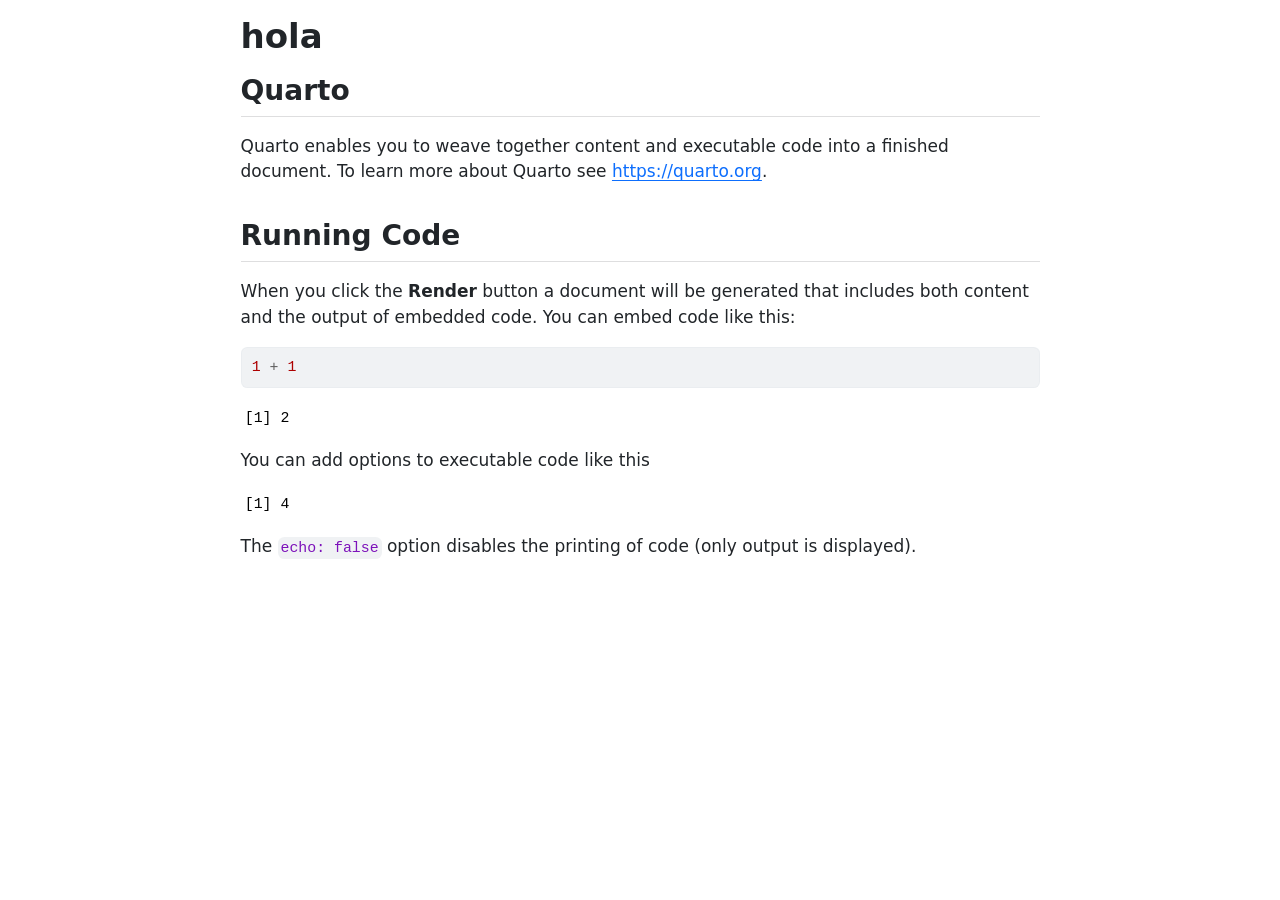
<file: scripts/hi.html>
<!DOCTYPE html>
<html xmlns="http://www.w3.org/1999/xhtml" lang="en" xml:lang="en"><head>

<meta charset="utf-8">
<meta name="generator" content="quarto-1.9.37">

<meta name="viewport" content="width=device-width, initial-scale=1.0, user-scalable=yes">


<title>hola</title>
<style>
/* Default styles provided by pandoc.
** See https://pandoc.org/MANUAL.html#variables-for-html for config info.
*/
code{white-space: pre-wrap;}
span.smallcaps{font-variant: small-caps;}
div.columns{display: flex; gap: min(4vw, 1.5em);}
div.column{flex: auto; overflow-x: auto;}
div.hanging-indent{margin-left: 1.5em; text-indent: -1.5em;}
ul.task-list{list-style: none;}
ul.task-list li input[type="checkbox"] {
  width: 0.8em;
  margin: 0 0.8em 0.2em -1em; /* quarto-specific, see https://github.com/quarto-dev/quarto-cli/issues/4556 */ 
  vertical-align: middle;
}
/* CSS for syntax highlighting */
html { -webkit-text-size-adjust: 100%; }
pre > code.sourceCode { white-space: pre; position: relative; }
pre > code.sourceCode > span { display: inline-block; line-height: 1.25; }
pre > code.sourceCode > span:empty { height: 1.2em; }
.sourceCode { overflow: visible; }
code.sourceCode > span { color: inherit; text-decoration: inherit; }
div.sourceCode { margin: 1em 0; }
pre.sourceCode { margin: 0; }
@media screen {
div.sourceCode { overflow: auto; }
}
@media print {
pre > code.sourceCode { white-space: pre-wrap; }
pre > code.sourceCode > span { text-indent: -5em; padding-left: 5em; }
}
pre.numberSource code
  { counter-reset: source-line 0; }
pre.numberSource code > span
  { position: relative; left: -4em; counter-increment: source-line; }
pre.numberSource code > span > a:first-child::before
  { content: counter(source-line);
    position: relative; left: -1em; text-align: right; vertical-align: baseline;
    border: none; display: inline-block;
    -webkit-touch-callout: none; -webkit-user-select: none;
    -khtml-user-select: none; -moz-user-select: none;
    -ms-user-select: none; user-select: none;
    padding: 0 4px; width: 4em;
  }
pre.numberSource { margin-left: 3em;  padding-left: 4px; }
div.sourceCode
  {   }
@media screen {
pre > code.sourceCode > span > a:first-child::before { text-decoration: underline; }
}
</style>


<script src="hi_files/libs/clipboard/clipboard.min.js"></script>
<script src="hi_files/libs/quarto-html/quarto.js" type="module"></script>
<script src="hi_files/libs/quarto-html/tabsets/tabsets.js" type="module"></script>
<script src="hi_files/libs/quarto-html/popper.min.js"></script>
<script src="hi_files/libs/quarto-html/tippy.umd.min.js"></script>
<script src="hi_files/libs/quarto-html/anchor.min.js"></script>
<link href="hi_files/libs/quarto-html/tippy.css" rel="stylesheet">
<link href="hi_files/libs/quarto-html/quarto-syntax-highlighting-7f8f88aac4f3542376d5c11b86a4c14d.css" rel="stylesheet" id="quarto-text-highlighting-styles">
<script src="hi_files/libs/bootstrap/bootstrap.min.js"></script>
<link href="hi_files/libs/bootstrap/bootstrap-icons.css" rel="stylesheet">
<link href="hi_files/libs/bootstrap/bootstrap-5cbbeaac07d4b86a4e6db06d2e9437b8.min.css" rel="stylesheet" append-hash="true" id="quarto-bootstrap" data-mode="light">


</head>

<body class="fullcontent quarto-light">

<div id="quarto-content" class="page-columns page-rows-contents page-layout-article">

<main class="content" id="quarto-document-content">

<header id="title-block-header" class="quarto-title-block default">
<div class="quarto-title">
<h1 class="title">hola</h1>
</div>



<div class="quarto-title-meta">

    
  
    
  </div>
  


</header>


<section id="quarto" class="level2">
<h2 class="anchored" data-anchor-id="quarto">Quarto</h2>
<p>Quarto enables you to weave together content and executable code into a finished document. To learn more about Quarto see <a href="https://quarto.org" class="uri">https://quarto.org</a>.</p>
</section>
<section id="running-code" class="level2">
<h2 class="anchored" data-anchor-id="running-code">Running Code</h2>
<p>When you click the <strong>Render</strong> button a document will be generated that includes both content and the output of embedded code. You can embed code like this:</p>
<div class="cell">
<div class="code-copy-outer-scaffold"><div class="sourceCode cell-code" id="cb1"><pre class="sourceCode r code-with-copy"><code class="sourceCode r"><span id="cb1-1"><a href="#cb1-1" aria-hidden="true" tabindex="-1"></a><span class="dv">1</span> <span class="sc">+</span> <span class="dv">1</span></span></code></pre></div><button title="Copy to Clipboard" class="code-copy-button"><i class="bi"></i></button></div>
<div class="cell-output cell-output-stdout">
<pre><code>[1] 2</code></pre>
</div>
</div>
<p>You can add options to executable code like this</p>
<div class="cell">
<div class="cell-output cell-output-stdout">
<pre><code>[1] 4</code></pre>
</div>
</div>
<p>The <code>echo: false</code> option disables the printing of code (only output is displayed).</p>
</section>

</main>
<!-- /main column -->
<script id="quarto-html-after-body" type="application/javascript">
  window.document.addEventListener("DOMContentLoaded", function (event) {
    const icon = "";
    const anchorJS = new window.AnchorJS();
    anchorJS.options = {
      placement: 'right',
      icon: icon
    };
    anchorJS.add('.anchored');
    const isCodeAnnotation = (el) => {
      for (const clz of el.classList) {
        if (clz.startsWith('code-annotation-')) {                     
          return true;
        }
      }
      return false;
    }
    const onCopySuccess = function(e) {
      // button target
      const button = e.trigger;
      // don't keep focus
      button.blur();
      // flash "checked"
      button.classList.add('code-copy-button-checked');
      var currentTitle = button.getAttribute("title");
      button.setAttribute("title", "Copied!");
      let tooltip;
      if (window.bootstrap) {
        button.setAttribute("data-bs-toggle", "tooltip");
        button.setAttribute("data-bs-placement", "left");
        button.setAttribute("data-bs-title", "Copied!");
        tooltip = new bootstrap.Tooltip(button, 
          { trigger: "manual", 
            customClass: "code-copy-button-tooltip",
            offset: [0, -8]});
        tooltip.show();    
      }
      setTimeout(function() {
        if (tooltip) {
          tooltip.hide();
          button.removeAttribute("data-bs-title");
          button.removeAttribute("data-bs-toggle");
          button.removeAttribute("data-bs-placement");
        }
        button.setAttribute("title", currentTitle);
        button.classList.remove('code-copy-button-checked');
      }, 1000);
      // clear code selection
      e.clearSelection();
    }
    const getTextToCopy = function(trigger) {
      const outerScaffold = trigger.parentElement.cloneNode(true);
      const codeEl = outerScaffold.querySelector('code');
      for (const childEl of codeEl.children) {
        if (isCodeAnnotation(childEl)) {
          childEl.remove();
        }
      }
      return codeEl.innerText;
    }
    const clipboard = new window.ClipboardJS('.code-copy-button:not([data-in-quarto-modal])', {
      text: getTextToCopy
    });
    clipboard.on('success', onCopySuccess);
    if (window.document.getElementById('quarto-embedded-source-code-modal')) {
      const clipboardModal = new window.ClipboardJS('.code-copy-button[data-in-quarto-modal]', {
        text: getTextToCopy,
        container: window.document.getElementById('quarto-embedded-source-code-modal')
      });
      clipboardModal.on('success', onCopySuccess);
    }
      var localhostRegex = new RegExp(/^(?:http|https):\/\/localhost\:?[0-9]*\//);
      var mailtoRegex = new RegExp(/^mailto:/);
        var filterRegex = new RegExp('/' + window.location.host + '/');
      var isInternal = (href) => {
          return filterRegex.test(href) || localhostRegex.test(href) || mailtoRegex.test(href);
      }
      // Inspect non-navigation links and adorn them if external
     var links = window.document.querySelectorAll('a[href]:not(.nav-link):not(.navbar-brand):not(.toc-action):not(.sidebar-link):not(.sidebar-item-toggle):not(.pagination-link):not(.no-external):not([aria-hidden]):not(.dropdown-item):not(.quarto-navigation-tool):not(.about-link)');
      for (var i=0; i<links.length; i++) {
        const link = links[i];
        if (!isInternal(link.href)) {
          // undo the damage that might have been done by quarto-nav.js in the case of
          // links that we want to consider external
          if (link.dataset.originalHref !== undefined) {
            link.href = link.dataset.originalHref;
          }
        }
      }
    function tippyHover(el, contentFn, onTriggerFn, onUntriggerFn) {
      const config = {
        allowHTML: true,
        maxWidth: 500,
        delay: 100,
        arrow: false,
        appendTo: function(el) {
            return el.parentElement;
        },
        interactive: true,
        interactiveBorder: 10,
        theme: 'quarto',
        placement: 'bottom-start',
      };
      if (contentFn) {
        config.content = contentFn;
      }
      if (onTriggerFn) {
        config.onTrigger = onTriggerFn;
      }
      if (onUntriggerFn) {
        config.onUntrigger = onUntriggerFn;
      }
      window.tippy(el, config); 
    }
    const noterefs = window.document.querySelectorAll('a[role="doc-noteref"]');
    for (var i=0; i<noterefs.length; i++) {
      const ref = noterefs[i];
      tippyHover(ref, function() {
        // use id or data attribute instead here
        let href = ref.getAttribute('data-footnote-href') || ref.getAttribute('href');
        try { href = new URL(href).hash; } catch {}
        const id = href.replace(/^#\/?/, "");
        const note = window.document.getElementById(id);
        if (note) {
          return note.innerHTML;
        } else {
          return "";
        }
      });
    }
    const xrefs = window.document.querySelectorAll('a.quarto-xref');
    const processXRef = (id, note) => {
      // Strip column container classes
      const stripColumnClz = (el) => {
        el.classList.remove("page-full", "page-columns");
        if (el.children) {
          for (const child of el.children) {
            stripColumnClz(child);
          }
        }
      }
      stripColumnClz(note)
      if (id === null || id.startsWith('sec-')) {
        // Special case sections, only their first couple elements
        const container = document.createElement("div");
        if (note.children && note.children.length > 2) {
          container.appendChild(note.children[0].cloneNode(true));
          for (let i = 1; i < note.children.length; i++) {
            const child = note.children[i];
            if (child.tagName === "P" && child.innerText === "") {
              continue;
            } else {
              container.appendChild(child.cloneNode(true));
              break;
            }
          }
          if (window.Quarto?.typesetMath) {
            window.Quarto.typesetMath(container);
          }
          return container.innerHTML
        } else {
          if (window.Quarto?.typesetMath) {
            window.Quarto.typesetMath(note);
          }
          return note.innerHTML;
        }
      } else {
        // Remove any anchor links if they are present
        const anchorLink = note.querySelector('a.anchorjs-link');
        if (anchorLink) {
          anchorLink.remove();
        }
        if (window.Quarto?.typesetMath) {
          window.Quarto.typesetMath(note);
        }
        if (note.classList.contains("callout")) {
          return note.outerHTML;
        } else {
          return note.innerHTML;
        }
      }
    }
    for (var i=0; i<xrefs.length; i++) {
      const xref = xrefs[i];
      tippyHover(xref, undefined, function(instance) {
        instance.disable();
        let url = xref.getAttribute('href');
        let hash = undefined; 
        if (url.startsWith('#')) {
          hash = url;
        } else {
          try { hash = new URL(url).hash; } catch {}
        }
        if (hash) {
          const id = hash.replace(/^#\/?/, "");
          const note = window.document.getElementById(id);
          if (note !== null) {
            try {
              const html = processXRef(id, note.cloneNode(true));
              instance.setContent(html);
            } finally {
              instance.enable();
              instance.show();
            }
          } else {
            // See if we can fetch this
            fetch(url.split('#')[0])
            .then(res => res.text())
            .then(html => {
              const parser = new DOMParser();
              const htmlDoc = parser.parseFromString(html, "text/html");
              const note = htmlDoc.getElementById(id);
              if (note !== null) {
                const html = processXRef(id, note);
                instance.setContent(html);
              } 
            }).finally(() => {
              instance.enable();
              instance.show();
            });
          }
        } else {
          // See if we can fetch a full url (with no hash to target)
          // This is a special case and we should probably do some content thinning / targeting
          fetch(url)
          .then(res => res.text())
          .then(html => {
            const parser = new DOMParser();
            const htmlDoc = parser.parseFromString(html, "text/html");
            const note = htmlDoc.querySelector('main.content');
            if (note !== null) {
              // This should only happen for chapter cross references
              // (since there is no id in the URL)
              // remove the first header
              if (note.children.length > 0 && note.children[0].tagName === "HEADER") {
                note.children[0].remove();
              }
              const html = processXRef(null, note);
              instance.setContent(html);
            } 
          }).finally(() => {
            instance.enable();
            instance.show();
          });
        }
      }, function(instance) {
      });
    }
        let selectedAnnoteEl;
        const selectorForAnnotation = ( cell, annotation) => {
          let cellAttr = 'data-code-cell="' + cell + '"';
          let lineAttr = 'data-code-annotation="' +  annotation + '"';
          const selector = 'span[' + cellAttr + '][' + lineAttr + ']';
          return selector;
        }
        const selectCodeLines = (annoteEl) => {
          const doc = window.document;
          const targetCell = annoteEl.getAttribute("data-target-cell");
          const targetAnnotation = annoteEl.getAttribute("data-target-annotation");
          const annoteSpan = window.document.querySelector(selectorForAnnotation(targetCell, targetAnnotation));
          const lines = annoteSpan.getAttribute("data-code-lines").split(",");
          const lineIds = lines.map((line) => {
            return targetCell + "-" + line;
          })
          let top = null;
          let height = null;
          let parent = null;
          if (lineIds.length > 0) {
              //compute the position of the single el (top and bottom and make a div)
              const el = window.document.getElementById(lineIds[0]);
              top = el.offsetTop;
              height = el.offsetHeight;
              parent = el.parentElement.parentElement;
            if (lineIds.length > 1) {
              const lastEl = window.document.getElementById(lineIds[lineIds.length - 1]);
              const bottom = lastEl.offsetTop + lastEl.offsetHeight;
              height = bottom - top;
            }
            if (top !== null && height !== null && parent !== null) {
              // cook up a div (if necessary) and position it 
              let div = window.document.getElementById("code-annotation-line-highlight");
              if (div === null) {
                div = window.document.createElement("div");
                div.setAttribute("id", "code-annotation-line-highlight");
                div.style.position = 'absolute';
                parent.appendChild(div);
              }
              div.style.top = top - 2 + "px";
              div.style.height = height + 4 + "px";
              div.style.left = 0;
              let gutterDiv = window.document.getElementById("code-annotation-line-highlight-gutter");
              if (gutterDiv === null) {
                gutterDiv = window.document.createElement("div");
                gutterDiv.setAttribute("id", "code-annotation-line-highlight-gutter");
                gutterDiv.style.position = 'absolute';
                const codeCell = window.document.getElementById(targetCell);
                const gutter = codeCell.querySelector('.code-annotation-gutter');
                gutter.appendChild(gutterDiv);
              }
              gutterDiv.style.top = top - 2 + "px";
              gutterDiv.style.height = height + 4 + "px";
            }
            selectedAnnoteEl = annoteEl;
          }
        };
        const unselectCodeLines = () => {
          const elementsIds = ["code-annotation-line-highlight", "code-annotation-line-highlight-gutter"];
          elementsIds.forEach((elId) => {
            const div = window.document.getElementById(elId);
            if (div) {
              div.remove();
            }
          });
          selectedAnnoteEl = undefined;
        };
          // Handle positioning of the toggle
      window.addEventListener(
        "resize",
        throttle(() => {
          elRect = undefined;
          if (selectedAnnoteEl) {
            selectCodeLines(selectedAnnoteEl);
          }
        }, 10)
      );
      function throttle(fn, ms) {
      let throttle = false;
      let timer;
        return (...args) => {
          if(!throttle) { // first call gets through
              fn.apply(this, args);
              throttle = true;
          } else { // all the others get throttled
              if(timer) clearTimeout(timer); // cancel #2
              timer = setTimeout(() => {
                fn.apply(this, args);
                timer = throttle = false;
              }, ms);
          }
        };
      }
        // Attach click handler to the DT
        const annoteDls = window.document.querySelectorAll('dt[data-target-cell]');
        for (const annoteDlNode of annoteDls) {
          annoteDlNode.addEventListener('click', (event) => {
            const clickedEl = event.target;
            if (clickedEl !== selectedAnnoteEl) {
              unselectCodeLines();
              const activeEl = window.document.querySelector('dt[data-target-cell].code-annotation-active');
              if (activeEl) {
                activeEl.classList.remove('code-annotation-active');
              }
              selectCodeLines(clickedEl);
              clickedEl.classList.add('code-annotation-active');
            } else {
              // Unselect the line
              unselectCodeLines();
              clickedEl.classList.remove('code-annotation-active');
            }
          });
        }
    const findCites = (el) => {
      const parentEl = el.parentElement;
      if (parentEl) {
        const cites = parentEl.dataset.cites;
        if (cites) {
          return {
            el,
            cites: cites.split(' ')
          };
        } else {
          return findCites(el.parentElement)
        }
      } else {
        return undefined;
      }
    };
    var bibliorefs = window.document.querySelectorAll('a[role="doc-biblioref"]');
    for (var i=0; i<bibliorefs.length; i++) {
      const ref = bibliorefs[i];
      const citeInfo = findCites(ref);
      if (citeInfo) {
        tippyHover(citeInfo.el, function() {
          var popup = window.document.createElement('div');
          citeInfo.cites.forEach(function(cite) {
            var citeDiv = window.document.createElement('div');
            citeDiv.classList.add('hanging-indent');
            citeDiv.classList.add('csl-entry');
            var biblioDiv = window.document.getElementById('ref-' + cite);
            if (biblioDiv) {
              citeDiv.innerHTML = biblioDiv.innerHTML;
            }
            popup.appendChild(citeDiv);
          });
          return popup.innerHTML;
        });
      }
    }
  });
  </script>
</div> <!-- /content -->




</body></html>
</file>
<file: scripts/hi_files/libs/quarto-html/tippy.css>
.tippy-box[data-animation=fade][data-state=hidden]{opacity:0}[data-tippy-root]{max-width:calc(100vw - 10px)}.tippy-box{position:relative;background-color:#333;color:#fff;border-radius:4px;font-size:14px;line-height:1.4;white-space:normal;outline:0;transition-property:transform,visibility,opacity}.tippy-box[data-placement^=top]>.tippy-arrow{bottom:0}.tippy-box[data-placement^=top]>.tippy-arrow:before{bottom:-7px;left:0;border-width:8px 8px 0;border-top-color:initial;transform-origin:center top}.tippy-box[data-placement^=bottom]>.tippy-arrow{top:0}.tippy-box[data-placement^=bottom]>.tippy-arrow:before{top:-7px;left:0;border-width:0 8px 8px;border-bottom-color:initial;transform-origin:center bottom}.tippy-box[data-placement^=left]>.tippy-arrow{right:0}.tippy-box[data-placement^=left]>.tippy-arrow:before{border-width:8px 0 8px 8px;border-left-color:initial;right:-7px;transform-origin:center left}.tippy-box[data-placement^=right]>.tippy-arrow{left:0}.tippy-box[data-placement^=right]>.tippy-arrow:before{left:-7px;border-width:8px 8px 8px 0;border-right-color:initial;transform-origin:center right}.tippy-box[data-inertia][data-state=visible]{transition-timing-function:cubic-bezier(.54,1.5,.38,1.11)}.tippy-arrow{width:16px;height:16px;color:#333}.tippy-arrow:before{content:"";position:absolute;border-color:transparent;border-style:solid}.tippy-content{position:relative;padding:5px 9px;z-index:1}
</file>
<file: scripts/hi_files/libs/quarto-html/quarto-syntax-highlighting-7f8f88aac4f3542376d5c11b86a4c14d.css>
/* quarto syntax highlight colors */
:root {
  --quarto-hl-ot-color: #003B4F;
  --quarto-hl-at-color: #657422;
  --quarto-hl-ss-color: #20794D;
  --quarto-hl-an-color: #5E5E5E;
  --quarto-hl-fu-color: #4758AB;
  --quarto-hl-st-color: #20794D;
  --quarto-hl-cf-color: #003B4F;
  --quarto-hl-op-color: #5E5E5E;
  --quarto-hl-er-color: #AD0000;
  --quarto-hl-bn-color: #AD0000;
  --quarto-hl-al-color: #AD0000;
  --quarto-hl-va-color: #111111;
  --quarto-hl-bu-color: inherit;
  --quarto-hl-ex-color: inherit;
  --quarto-hl-pp-color: #AD0000;
  --quarto-hl-in-color: #5E5E5E;
  --quarto-hl-vs-color: #20794D;
  --quarto-hl-wa-color: #5E5E5E;
  --quarto-hl-do-color: #5E5E5E;
  --quarto-hl-im-color: #00769E;
  --quarto-hl-ch-color: #20794D;
  --quarto-hl-dt-color: #AD0000;
  --quarto-hl-fl-color: #AD0000;
  --quarto-hl-co-color: #5E5E5E;
  --quarto-hl-cv-color: #5E5E5E;
  --quarto-hl-cn-color: #8f5902;
  --quarto-hl-sc-color: #5E5E5E;
  --quarto-hl-dv-color: #AD0000;
  --quarto-hl-kw-color: #003B4F;
}

/* other quarto variables */
:root {
  --quarto-font-monospace: SFMono-Regular, Menlo, Monaco, Consolas, "Liberation Mono", "Courier New", monospace;
}

/* syntax highlight based on Pandoc's rules */
pre > code.sourceCode > span {
  color: #003B4F;
}

code.sourceCode > span {
  color: #003B4F;
}

div.sourceCode,
div.sourceCode pre.sourceCode {
  color: #003B4F;
}

/* Normal */
code span {
  color: #003B4F;
}

/* Alert */
code span.al {
  color: #AD0000;
  font-style: inherit;
}

/* Annotation */
code span.an {
  color: #5E5E5E;
  font-style: inherit;
}

/* Attribute */
code span.at {
  color: #657422;
  font-style: inherit;
}

/* BaseN */
code span.bn {
  color: #AD0000;
  font-style: inherit;
}

/* BuiltIn */
code span.bu {
  font-style: inherit;
}

/* ControlFlow */
code span.cf {
  color: #003B4F;
  font-weight: bold;
  font-style: inherit;
}

/* Char */
code span.ch {
  color: #20794D;
  font-style: inherit;
}

/* Constant */
code span.cn {
  color: #8f5902;
  font-style: inherit;
}

/* Comment */
code span.co {
  color: #5E5E5E;
  font-style: inherit;
}

/* CommentVar */
code span.cv {
  color: #5E5E5E;
  font-style: italic;
}

/* Documentation */
code span.do {
  color: #5E5E5E;
  font-style: italic;
}

/* DataType */
code span.dt {
  color: #AD0000;
  font-style: inherit;
}

/* DecVal */
code span.dv {
  color: #AD0000;
  font-style: inherit;
}

/* Error */
code span.er {
  color: #AD0000;
  font-style: inherit;
}

/* Extension */
code span.ex {
  font-style: inherit;
}

/* Float */
code span.fl {
  color: #AD0000;
  font-style: inherit;
}

/* Function */
code span.fu {
  color: #4758AB;
  font-style: inherit;
}

/* Import */
code span.im {
  color: #00769E;
  font-style: inherit;
}

/* Information */
code span.in {
  color: #5E5E5E;
  font-style: inherit;
}

/* Keyword */
code span.kw {
  color: #003B4F;
  font-weight: bold;
  font-style: inherit;
}

/* Operator */
code span.op {
  color: #5E5E5E;
  font-style: inherit;
}

/* Other */
code span.ot {
  color: #003B4F;
  font-style: inherit;
}

/* Preprocessor */
code span.pp {
  color: #AD0000;
  font-style: inherit;
}

/* SpecialChar */
code span.sc {
  color: #5E5E5E;
  font-style: inherit;
}

/* SpecialString */
code span.ss {
  color: #20794D;
  font-style: inherit;
}

/* String */
code span.st {
  color: #20794D;
  font-style: inherit;
}

/* Variable */
code span.va {
  color: #111111;
  font-style: inherit;
}

/* VerbatimString */
code span.vs {
  color: #20794D;
  font-style: inherit;
}

/* Warning */
code span.wa {
  color: #5E5E5E;
  font-style: italic;
}

.prevent-inlining {
  content: "</";
}

/*# sourceMappingURL=789ad8cd35626ba772517505b42a116e.css.map */
</file>
